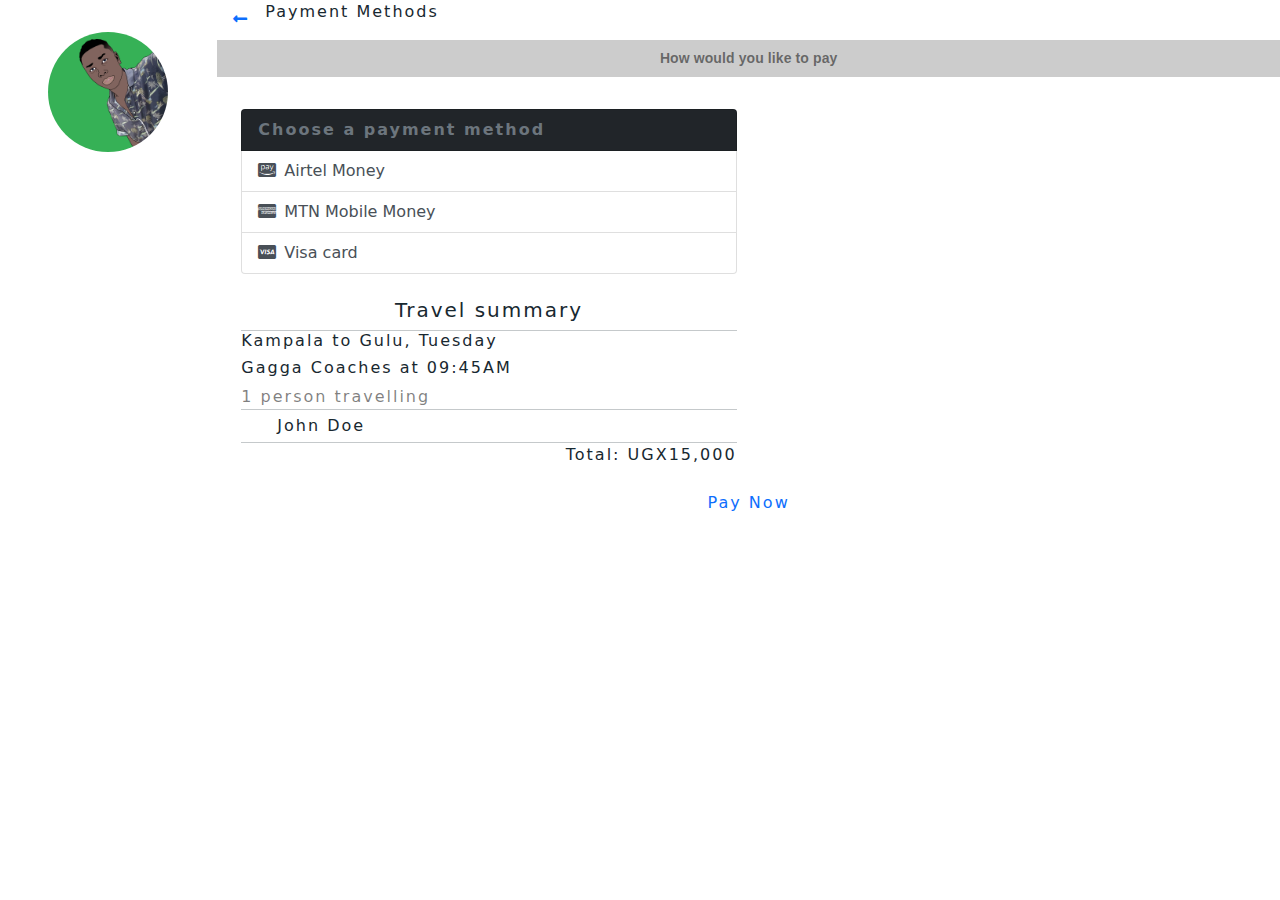
<file: payment.html>
<!DOCTYPE html>
<html lang="en">
<head>
<meta charset="UTF-8">
<meta name="viewport" content="width=device-width, initial-scale=1.0">
<meta name="theme-color" content="#fff">
<title>eBus</title>
<link rel="stylesheet" href="assets/css/bootstrap.min.css">
<link rel="stylesheet" type="text/css" href="assets/css/all.min.css">
<link rel="stylesheet" type="text/css" href="assets/css/owl.carousel.css">
<!-- <link rel="stylesheet" type="text/css" href="assets/css/owl.theme.default.css"> -->
<link rel="stylesheet" type="text/css" href="assets/css/aos.css">
<link rel="stylesheet" type="text/css" href="assets/css/style.css">
<link rel="manifest"  href="manifest.json">
<link rel="apple-touch-icon" href="assets/img/icon-144.png">
<link rel="shortcut icon" href="assets/img/icon-144.webp">
</head>
<body>
   <main id="main">
    <div class="row">
      <div class="col-12 col-md-2 ">
        <nav class=" navbar navbar-expand-md">
        <div class="collapse navbar-collapse" id="navbarNav">
        <div class="sidebar_inner">
          <div class="close">
            <i class="fas fa-times font-size-20" data-bs-toggle="collapse" data-bs-target="#navbarNav" aria-controls="navbarNav" aria-expanded="false" aria-label="Toggle navigation" aria-hidden="true"></i>
          </div>
          <div class="profile_info mt-3 py-3 px-5 text-center">
            <div class="profile_img">
              <img src="assets/img/negus.jpg">
            </div>
            <div class="profile-data">
              <div class="profile_name font-size-20 text-white">John Doe</div>
            </div>
          </div>
          
          <ul class="nav sidebar_menu  flex-column">
            <li clsss=""><a href="" class="nav-link text-uppercase font-size-12">home</a></li>
            <li clsss=""><a href="" class="nav-link text-uppercase font-size-12">buses</a></li>
            <li clsss=""><a href="" class="nav-link text-uppercase font-size-12">favorites</a></li>
            <li clsss=""><a href="" class="nav-link text-uppercase font-size-12">my account</a></li>
          </ul>
          
        </div>
        </div>
        </nav>
      </div>
      <div class="col-12 col-md-10">
        <header id="header">
          <div class="strip d-flex justify-content-start align-items-center ">
              <div class="back-select  align-items-center">
                <a class="py-2 px-3" href="select-seat.html"><i class="fas fa-long-arrow-alt-left"></i></a>
              </div>
              <div class="">
                <div class="location-seat d-flex justify-content-center">
                  <p class="text-center">Payment Methods</p>
                </div>
            </div>
          </div>
        </header>
        <section class="subtitle-section ">
            <div class="row">
              <div class="col-md-12">
                <div class="subtitle ">
                  <p class="text-black-50 py-2">How would you like to pay</p>
                    
                </div>
              </div>
            </div>
        </section>
        <section class="pay-method-section">
          <div class="container">
            <div class="row ">
              <div class="col-12 col-md-6 justify-content-center">
                 <div class="list-group pay-methods my-3">
                  <a href="#" class="list-group-item list-group-item-action disabled fw-bold bg-dark tex-white" tabindex="-1" aria-disabled="true">Choose a payment method</a>
                  <button type="button" class="list-group-item list-group-item-action"><i class="fab fa-cc-amazon-pay me-2"></i>Airtel Money</button>
                  <button type="button" class="list-group-item list-group-item-action"><i class="fab fa-cc-amex me-2"></i>MTN Mobile Money</button>
                  <button type="button" class="list-group-item list-group-item-action"><i class="fab fa-cc-visa me-2"></i>Visa card</button>
                </div>
                <div class="travel-summary">
                  <h5 class="text-center pt-2">Travel summary</h5>
                  <hr class="m-0">
                  <div class="subtitle-travel ">
                    <h6>Kampala to Gulu, Tuesday</h6>
                    <h6>Gagga Coaches at 09:45AM</h6>
                  </div>
                  <p class="text-black-50  mb-0">1 person travelling</p>
                  <hr class="m-0">
                  <ul class="mb-0">
                    <li class="m-1">John Doe</li>
                  </ul>
                  <hr class="m-0">
                  <p class="d-flex justify-content-end total">Total: UGX<span>15,000</span></p>
                </div>

               
              </div>
            </div>
            <div class="book-btn d-flex justify-content-center">
              <a href="payment.html" class="py-2 px-5">Pay Now</a>
            </div>
          </div>
        </section>
       
      
      </div>
     

    </div>

    <footer class=" pt-3">
      
    </footer>
      
   </main>

<script src="assets/js/jquery-3.5.1.min.js"></script>
<script src="assets/js/bootstrap.min.js"></script>
<script src="assets/js/owl.carousel.min.js"></script>
<script src="assets/js/aos.js" ></script>
<script src="assets/js/main.js"></script>

</body>
</html>
</file>
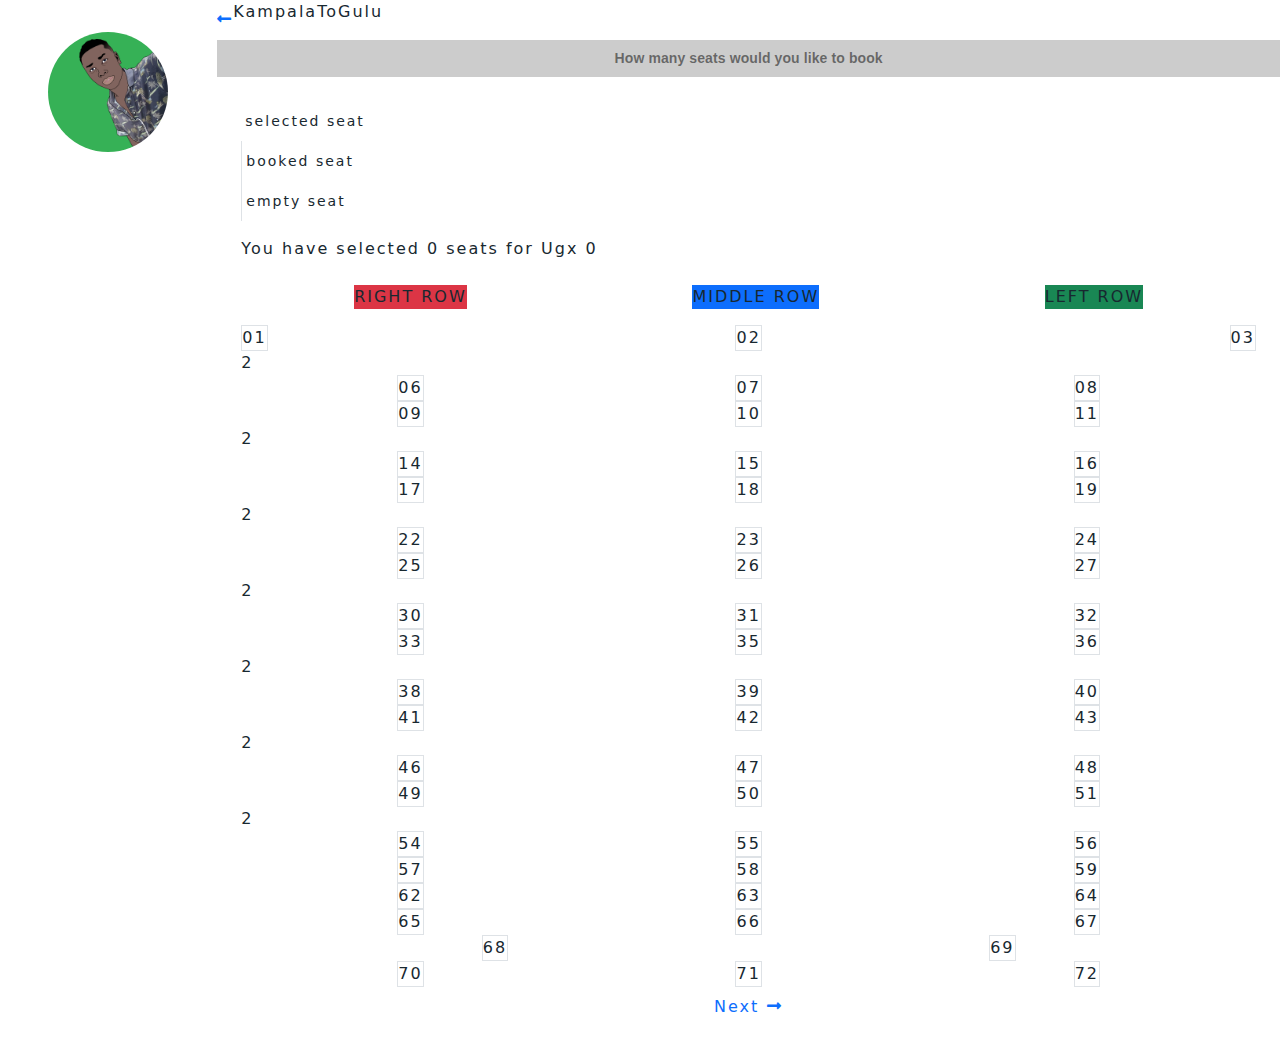
<file: select-seat.html>
<!DOCTYPE html>
<html lang="en">
<head>
<meta charset="UTF-8">
<meta name="viewport" content="width=device-width, initial-scale=1.0">
<meta name="theme-color" content="#fff">
<title>eBus</title>
<link rel="stylesheet" href="assets/css/bootstrap.min.css">
<link rel="stylesheet" type="text/css" href="assets/css/all.min.css">
<link rel="stylesheet" type="text/css" href="assets/css/owl.carousel.css">
<!-- <link rel="stylesheet" type="text/css" href="assets/css/owl.theme.default.css"> -->
<link rel="stylesheet" type="text/css" href="assets/css/aos.css">
<link rel="stylesheet" type="text/css" href="assets/css/style.css">
<link rel="manifest"  href="manifest.json">
<link rel="apple-touch-icon" href="assets/img/icon-144.png">
<link rel="shortcut icon" href="assets/img/icon-144.webp">
</head>
<body>
   <main id="main">
    <div class="row">
      <div class="col-12 col-md-2 ">
        <nav class=" navbar navbar-expand-md">
        <div class="collapse navbar-collapse" id="navbarNav">
        <div class="sidebar_inner">
          <div class="close">
            <i class="fas fa-times font-size-20" data-bs-toggle="collapse" data-bs-target="#navbarNav" aria-controls="navbarNav" aria-expanded="false" aria-label="Toggle navigation" aria-hidden="true"></i>
          </div>
          <div class="profile_info mt-3 py-3 px-5 text-center">
            <div class="profile_img">
              <img src="assets/img/negus.jpg">
            </div>
            <div class="profile-data">
              <div class="profile_name font-size-20 text-white">John Doe</div>
            </div>
          </div>
          
          <ul class="nav sidebar_menu  flex-column">
            <li clsss=""><a href="" class="nav-link text-uppercase font-size-12">home</a></li>
            <li clsss=""><a href="" class="nav-link text-uppercase font-size-12">buses</a></li>
            <li clsss=""><a href="" class="nav-link text-uppercase font-size-12">favorites</a></li>
            <li clsss=""><a href="" class="nav-link text-uppercase font-size-12">my account</a></li>
          </ul>
          
        </div>
        </div>
        </nav>
      </div>
      <div class="col-12 col-md-10">
        <header id="header">
          <div class="strip d-flex justify-content-start align-items-center  ">
              <div class="back-home ">
                <a class="" href="index.html"><i class="fas fa-long-arrow-alt-left"></i></a>
              </div>
              <div class="">
                <div class="location-seat d-flex justify-content-between">
                  <p class="from">Kampala</p>
                  <p class="transit">To</p>
                  <p class="to">Gulu</p>
                </div>
            </div>
          </div>
        </header>
         <section class="subtitle-section ">
            <div class="row">
              <div class="col-md-12">
                <div class="subtitle ">
                  <p class="text-black-50 py-2">How many seats would you like to book</p>
                    
                </div>
              </div>
            </div>
        </section>
        <section class="color-section">
          <div class="container-fluid">
            <div class="row">
              <div class="col-md-12">

                <form>
                  <input type="hidden" name="" id="ticket_price" value="15000">
                </form>
                <div class="seat-color mb-3 mt-2">
                    <div class=" py-2 px-1 ">
                      <div class="color red mx-auto"></div>
                      <small class="seat-colors ">selected seat</small>
                    </div>
                    <div class=" py-2 px-1 border-start ">
                      <div class="color green mx-auto"></div>
                      <small class="seat-colors">booked seat</small>
                    </div>
                    <div class=" py-2 px-1 border-start ">
                      <div class="color grey mx-auto"></div>
                      <small class="seat-colors">empty seat</small>
                    </div>
                </div>
              </div>
            </div>
          </div>
        </section>
        <section class="bus-section">
          <div class="container">
            <div class="row ">
              <div class="col-12">
                <p class="text">You have selected <span id="count">0</span> seats for Ugx <span id="total" >0</span></p>
                <div class="whole-bus mt-4 ">
                   <div class="row-header d-flex justify-content-around align-items-center mb-0 mt-3">
                    <p class="bg-danger text-center">RIGHT ROW</p>
                    <p class="bg-primary text-center">MIDDLE ROW</p>
                    <p class="bg-success text-center">LEFT ROW</p>
                  </div>
                 <div class="row-1 bus-row">
                   <div class="column column-1 d-flex justify-content-between align-items-center">
                    <div class="seat border" value="01">01</div>
                    <div class="seat border">02</div>
                    <div class="seat border">03</div>
                   </div>
                   <div class="column column-2">2</div>
                   <div class="column column-3 d-flex justify-content-around align-items-center ">
                     <div class="seat border">06</div>
                    <div class="seat border">07</div>
                    <div class="seat border">08</div>
                   </div>
                 </div>
                 <div class="row-2 bus-row">
                   <div class="column column-1 d-flex justify-content-around align-items-center">
                    <div class="seat border">09</div>
                    <div class="seat border">10</div>
                    <div class="seat border">11</div>
                   </div>
                   <div class="column column-2">2</div>
                   <div class="column column-3 d-flex justify-content-around align-items-center ">
                     <div class="seat border">14</div>
                    <div class="seat border">15</div>
                    <div class="seat border">16</div>
                   </div>
                 </div>
                 <div class="row-3 bus-row">
                   <div class="column column-1 d-flex justify-content-around align-items-center">
                    <div class="seat border">17</div>
                    <div class="seat border">18</div>
                    <div class="seat border">19</div>
                   </div>
                   <div class="column column-2">2</div>
                   <div class="column column-3 d-flex justify-content-around align-items-center ">
                     <div class="seat border">22</div>
                    <div class="seat border">23</div>
                    <div class="seat border">24</div>
                   </div>
                 </div>
                 <div class="row-4 bus-row">
                   <div class="column column-1 d-flex justify-content-around align-items-center">
                    <div class="seat border">25</div>
                    <div class="seat border">26</div>
                    <div class="seat border booked">27</div>
                   </div>
                   <div class="column column-2">2</div>
                   <div class="column column-3 d-flex justify-content-around align-items-center ">
                     <div class="seat border">30</div>
                    <div class="seat border">31</div>
                    <div class="seat border booked">32</div>
                   </div>
                 </div>
                  <div class="row-5 bus-row">
                   <div class="column column-1 d-flex justify-content-around align-items-center">
                    <div class="seat border">33</div>
                    <div class="seat border booked">35</div>
                    <div class="seat border">36</div>
                   </div>
                   <div class="column column-2">2</div>
                   <div class="column column-3 d-flex justify-content-around align-items-center ">
                     <div class="seat border">38</div>
                    <div class="seat border">39</div>
                    <div class="seat border">40</div>
                   </div>
                 </div>
                 <div class="row-2 bus-row">
                   <div class="column column-1 d-flex justify-content-around align-items-center">
                    <div class="seat border">41</div>
                    <div class="seat border">42</div>
                    <div class="seat border booked">43</div>
                   </div>
                   <div class="column column-2">2</div>
                   <div class="column column-3 d-flex justify-content-around align-items-center ">
                     <div class="seat border">46</div>
                    <div class="seat border">47</div>
                    <div class="seat border">48</div>
                   </div>
                 </div>
                 <div class="row-3 bus-row">
                   <div class="column column-1 d-flex justify-content-around align-items-center">
                    <div class="seat border">49</div>
                    <div class="seat border">50</div>
                    <div class="seat border">51</div>
                   </div>
                   <div class="column column-2">2</div>
                   <div class="column column-3 d-flex justify-content-around align-items-center ">
                     <div class="seat border" booked>54</div>
                    <div class="seat border">55</div>
                    <div class="seat border">56</div>
                   </div>
                 </div>
                 <div class="row-4 bus-row">
                   <div class="column column-1 d-flex justify-content-around align-items-center">
                    <div class="seat border">57</div>
                    <div class="seat border booked">58</div>
                    <div class="seat border">59</div>
                   </div>
                   <div class="column column-2  d-flex justify-content-around align-items-center">
                     <!-- <div class="seat border">2</div>
                    <div class="seat border">2</div> -->
                   </div>
                   <div class="column column-3 d-flex justify-content-around align-items-center ">
                     <div class="seat border">62</div>
                    <div class="seat border">63</div>
                    <div class="seat border">64</div>
                   </div>
                 </div>
                 <div class="row-5 bus-row">
                   <div class="column column-1 d-flex justify-content-around align-items-center">
                    <div class="seat border">65</div>
                    <div class="seat border">66</div>
                    <div class="seat border">67</div>
                   </div>
                   <div class="column column-2  d-flex justify-content-around align-items-center">
                     <div class="seat border">68</div>
                    <div class="seat border">69</div>
                   </div>
                   <div class="column column-3 d-flex justify-content-around align-items-center ">
                     <div class="seat border">70</div>
                    <div class="seat border">71</div>
                    <div class="seat border">72</div>
                   </div>
                 </div>
                </div>
              </div>
            </div>
            <div class="book-btn d-flex justify-content-center">
              <a href="payment.html" class="py-2 px-5">Next<i class="fas fa-long-arrow-alt-right ms-2"></i></a>
            </div>
          </div>
        </section>
       
      
      </div>
     

    </div>

    <footer class=" pt-3">
      
    </footer>
      
   </main>

<script src="assets/js/jquery-3.5.1.min.js"></script>
<script src="assets/js/bootstrap.min.js"></script>
<script src="assets/js/owl.carousel.min.js"></script>
<script src="assets/js/aos.js" ></script>
<script src="assets/js/main.js"></script>

</body>
</html>
</file>
<file: assets/css/style.css>
@import url(./font.css);
:root {

  /*colors*/
  --primary-color: #06153C;
  --secondary-color: #e85666; /*light red*/
  --text-color: #182830; /*black*/
  --text-color-white: #fff; /*white*/
  --title-color: #777777;
  --border-color:#201f1f17 ;
  --gradient:linear-gradient(90deg,#4458dc 0%, #844fee 100%);
  --shadow:0px 10px 30px rgba(118,85,255,0.3);
  --box-shadow: 0px 3px 10px  rgba(57,56,61,0.205),
                0px -3px 12px  rgba(57,56,61,0.205);

  /*fonts*/
  --body-font: "BerkshireSwash",serif;
  --title-font:"Roboto",cursive;
  --subtitle-font:"Lateef",sans-serif;

}

* {
  margin: 0;
  padding: 0;
  box-sizing: border-box;
}

body {
  /* font-family: var(--body-font); */
  letter-spacing: 2px;
  font-size: var(--normal-font-size);
  color: var(--text-color);
}

h1,h2,h3,h4{
  color: var(--text-color);
  font-weight: var(--font-semi-bold);
}

ul {
  list-style: none;
}

a {
  text-decoration: none;

}
img {
  width: 100%;
}

/*reusable class*/
.title-text {
  font:normal bold 40px/50px var(--roboto);
}
.font-size-12 {
  font-size: 12px;
}

.font-size-14{
  font-size: 14px;
}

.font-size-16 {
  font-size: 16px;
}

.font-size-20 {
  font-size: 20px;
}
.button {
  padding: .799rem 2.2rem;
  /*font:normal 500 1rem/1rem var(--text-color);*/
  color:#000;
  position: relative;
  font-size: 1rem;
  background: transparent;
  border: 1px solid var(--text-color);
  border-radius: 16px;
}
.button.primary-button{
  background: transparent;
  background-clip: padding-box;
  color: #000;
  transition: background .6s ease;
  box-shadow:0 10px 30px rgba(57,56,61,0.205);
}
.button.primary-button:hover{
  background: black;
  background-clip: padding-box;
  color: white;
}
.button.primary-button::after,.button.secondary-button::after {
  position: absolute;
  top:-2px;
  left:-2px;
  bottom:-2px;
  right:-2px;
  background:transparent;
  content:"";
  z-index: -1;
  border-radius: 4px;
}
.button.secondary-button{
  background: #000;
  color: #fff;
  letter-spacing: 2px;
  background-clip: padding-box;
  transition: background .6s ease;
}
.button.secondary-button:hover{
  background: transparent;
  color: #000;
  box-shadow: 0 10px 30px rgba(57,56,61,0.205);
}


/* SIDE BAR */
.navbar {
    transition: all 0.7s ease;
}
.sidebar_inner {
  height: 100%;
  position: fixed;
  left: 0;
  top: 0;
  z-index: 999;
  transition: all 0.3s ease;
}
.sidebar_inner .profile_info .profile_img {
  position: relative;
  width: 120px;
  height: 120px;
  overflow: hidden;
  background: #fff;
  border-radius: 50%;
}
.sidebar_inner .profile_info .profile_img img {
  position: absolute;
  top: 0;
  left: 0;
  width: 100%;
  height: 100%;
  object-fit: cover;
}
.sidebar_inner .profile_info .profile_name {
  font-weight: 700;
  font-family: var(--title-font);
  margin: 5px 0;
}

/* MENU */
.sidebar_menu li {
  /*border: 1px solid white;*/
  text-align: center;
  margin: 5px 0;
}
.sidebar_menu li a {
  color: #fff;
  padding: 12px 0;
  position: relative;
}
.sidebar_menu li a:before {
  content: "";
  position: absolute;
  top: 0;
  left: 0;
  width: 3px;
  height: 100%;
  background: var(--secondary-color);
  display: none;
}
.sidebar_menu li a:hover,
.sidebar_menu li a:focus {
  background: #011135;
}
.sidebar_menu li a:hover:before {
  display: block;
}

.bg-default {
  background: var(--gradient);
}

#header {

   overflow: hidden;
}


.strip button {
  padding: 0 !important;
}
.text-dark{
  color: black;
}

.navbar-toggler {
  display: none;
  position: relative;
  font-size: 20px;
  height: 30px;
  width: 30px;
  overflow: hidden;
  /*background: #fff;*/
  padding: 0;

}
.toggle-icon {
  position: absolute;
  top: 0;
  left: 0;
  line-height: 30px;
  color: #fff;
  width: 100%;
  height: 100%;
  object-fit: cover;
}
.logo a {
  position: relative;
  color: var(--secondary-color);
  font-size: 40px;
  font-family: var(--subtitle-font);
  font-style: italic;
  text-align: center;
}
.logo a:before {
  content: "";
  position: absolute;
  bottom: 0;
  left: 0;
  width: 100%;
  height: 3px;
  background: var(--secondary-color);
  
}
.close {
  position: absolute;
  top: 5px;
  right: 15px;
  color: #fff;
  cursor: pointer;
  border-bottom: 1px solid #fff;
  display: none;
}
.close:hover{
  opacity:0.5;
}

/* PAYMENT PAGE */
.subtitle-section {
  /*width: 95%;*/
  text-align: center;
  margin: 0 auto;
}
.subtitle p {
  background: #ccc;
  color: var(--text-color);
  font-weight: bold;
  font-family: sans-serif;
  letter-spacing: .1px;
  font-size: 14px;
}

@media only screen and (max-width: 768px) {
  body {
    overflow-x: hidden;
  }

  .navbar-toggler {
    display: block;
  }
 .strip {
  overflow: hidden;
 }
.sidebar_inner .profile_info .profile_img {
  position: relative;
  width: 90px;
  height: 90px;
  overflow: hidden;
  background: #fff;
  border-radius: 50%;
}
.logo a {
  position: relative;
  color: var(--secondary-color);
  font-size: 28px;
  font-family: var(--subtitle-font);
  font-style: italic;
  text-align: center;
}
.sidebar_inner .profile_info .profile_img img {
  position: absolute;
  top: 0;
  left: 0;
  width: 100%;
  height: 100%;
  object-fit: cover;
}
.sidebar_inner .profile_info .profile_name {
  font-weight: 700;
  font-family: var(--title-font);
  margin: 5px 0;
  font-size: 16px;
}
/* MENU */
.sidebar_menu li {
  /*border: 1px solid white;*/
  text-align: center;
}
.sidebar_menu li a {
  color: #fff;
  padding: 8px 0;
  position: relative;

}
.close {
  display: block;
}
.toggle-btn {
  width: 50px;
  height: 50px;
  border: 1px solid var(--border-color);
  background: var(--secondary-color);
  box-shadow: var(--box-shadow);
  color: #fff;
}
.form {
  display: none;
}
.form-search {
  /*border: 1px solid black;*/
  text-align: left;
  box-shadow: var(--box-shadow);
  background: #fff;
}
.form-button{
  margin-top: 5px;
  padding: .3rem .5rem;
  border-radius: 10px;
}
.form-search .form-label {
  color: #767676;
  text-transform: capitalize;
  font-weight: 700;
  font-size: 14px;
  margin: 0;
}
.form-search input {
  padding: 10px auto;
  border: none;
  background: transparent;
  font-size: 16px;
  text-transform: capitalize;
  border-radius: unset;
  border-bottom: 1px solid #767676;
}
.form-search input:focus,
.form-search input:active {
  outline: transparent;
}
.submit-button {
  background: var(--secondary-color);
  border: none;
  color: #fff;

}
button.book-btn  {
  background: var(--secondary-color);
  color: #fff;
  font-family: sans-serif;
 border-radius: 22px;
 border-style: unset;

}
.busBox {
  position: relative;
  overflow: hidden;
  clear: both;
  box-shadow: var(--box-shadow);  
}
.bus-info {
  display: grid;
  grid-template-columns: repeat(2, 1fr);
  grid-gap: 10px;

}
.trip {
  display: grid;
  grid-template-columns: 30% 70%;
  grid-gap: 6px;
}
.location {
  margin: .7rem 0 0 0 ;
  color: var(--text-color);
  font-family: sans-serif;
}
.location p {
  padding: 0 auto;
  margin: 0;
}
.time p {
  padding: 0 auto;
  margin: 0;
}
.info {
  padding: 0;
  margin: 10px 0;
}
.time {
  color: var(--text-color);
  font-family: sans-serif;
  margin: 0 ;

}
.departs,.seats {
  background: var(--gradient);

}
.book-btn {
  background: var(--secondary-color);
  color: #fff;

}
.book-btn button {
  background: var(--secondary-color);
  color: #fff;
  font-family: sans-serif;
 border-radius: 22px;
 border-style: unset;

}
/* SELECT SEAT CSS */
.back-home {
  /*padding: 12px 10px 0 10px;*/
  padding-left: 20px;
  /*background: red;*/

}
.back-home a{
  /*background: red;*/
  color: #fff;
  font-size: 25px;

  
  
}
.back-select a{
  /*background: red;*/
  color: #fff;
  font-size: 25px;

  
  
}
.location-seat {
  font-size: 16px;
  padding: 12px 10px 0 10px;
  font-family: var(--title-font) !important;
  color: #fff;

}
.location-seat p {
  margin-left:8px ;
}
.seat-color {
  display: grid;
  grid-template-columns: repeat(3, 1fr);
  grid-gap: 6px;
   box-shadow: var(--box-shadow),
              -12px -12px 12px 0 rgba(255,255,255,0.5);
   padding: .5rem auto; 
   overflow: hidden;
   border-radius: 22px;
}
.seat-color > div {
  background: #1111;
}
.color {
  width: 20px;
  height: 20px;
  border-radius: 50% ;
  position: relative;
  background: red;

}
.red {
  background: var(--secondary-color);
}
.green {
  background: var(--primary-color);
}
.grey {
  background: #ccc;
}
.seat-colors { 
  font-size: 12px;
  position: relative;
  font-family: sans-serif;
  text-align: center;
  font-weight: 700;
  /*background: #ccc;*/
  padding: 0 10px;
  display: flex;
  justify-content: center;
  /*margin: 0 auto;*/
  text-transform: capitalize;

}
.bus-section {
  box-shadow: 0px 10px 30px rgba(57,56,61,0.205),
               -9px -9px -9px 0  rgba(255,255,255,0.5);
}
.whole-bus  {
  border: 2px solid black;
  border-radius: 5px;
  /* overflow: hidden;  */

}
.seat-rows .col-1{
  width:15%;
}
.seat-rows .col-2{
  width:10%;
}
.column .seat {
  /*padding: 6px 8px;*/
  background: #ccc;
  width: 38px;
  height: 30px;
  margin: 0 auto;
  border-top-left-radius: 20px;
  border-top-right-radius: 20px;
  box-shadow: inset 0px 10px 30px rgba(57,56,61,0.205),
              inset -9px -9px -9px 0  rgba(255,255,255,0.5);
  font-weight: bold;
  font-family: sans-serif;
  display: flex;
  align-items: center;
  justify-content: center;

}
.seat.booked {
  background: var(--primary-color);
  color: #fff;
  display: flex;
  align-items: center;
  justify-content: center;
}
.seat.selected {
  background-color: var(--secondary-color)!important;
  border-color: var(--secondary-color)!important;
  color: #fff;
}
.seat:not(.booked):hover {
  cursor: pointer;
}
p.text {
  margin: 10px auto;
  font-family: monospace;
}

p.text textarea {
  color: var(--secondary-color);
  font-family: monospace;
  letter-spacing: unset;
}
.count{
  border: none;
  resize: none;
  width:30px;
  height:20px;
  padding: 0 !important;
  margin:0 !important;
  text-align: center;
}
.total {
  border: none;
  resize: none;
  width:80px;
  height:20px;
  padding: 0 !important;
  margin:0 !important;
}

/* PAYMENT PAGE */
.travel-summary {
  box-shadow: var(--box-shadow);
  border-radius: 22px;
  padding: 10px 15px;
}
.travel-summary h5 {
  font-family: sans-serif;
  font-size: 14px;
  font-weight: bold;
}
.subtitle-travel h6 {
  font-size: 12px;
  font-family: var(--subtitle-font);
  font-weight: 500;
}
.subtitle-travel h6:first-child{
  margin-bottom: 0px;
  margin-top: 5px;
  font-size: 14px;
  font-weight: bold;
}
.subtitle-travel p {
  font-size: 12px;
  font-family: var(--subtitle-font);
}
 p.totals {
  font-weight: 500;
  font-family: monospace;
  margin-top: 10px;
  /* background: #000; */
  margin-bottom: 0;
  text-transform: capitalize;
 }
 .totals span {
  margin-left: 5px;
  font-family: var(--subtitle-font);
  font-weight: bold;
}

.pay-methods {
  font-family: monospace;
  /*font-weight: bold;*/
}
.pay-methods button {
    font-weight: bold;

}
/* .pay-methods button i {

    
} */




}
</file>
